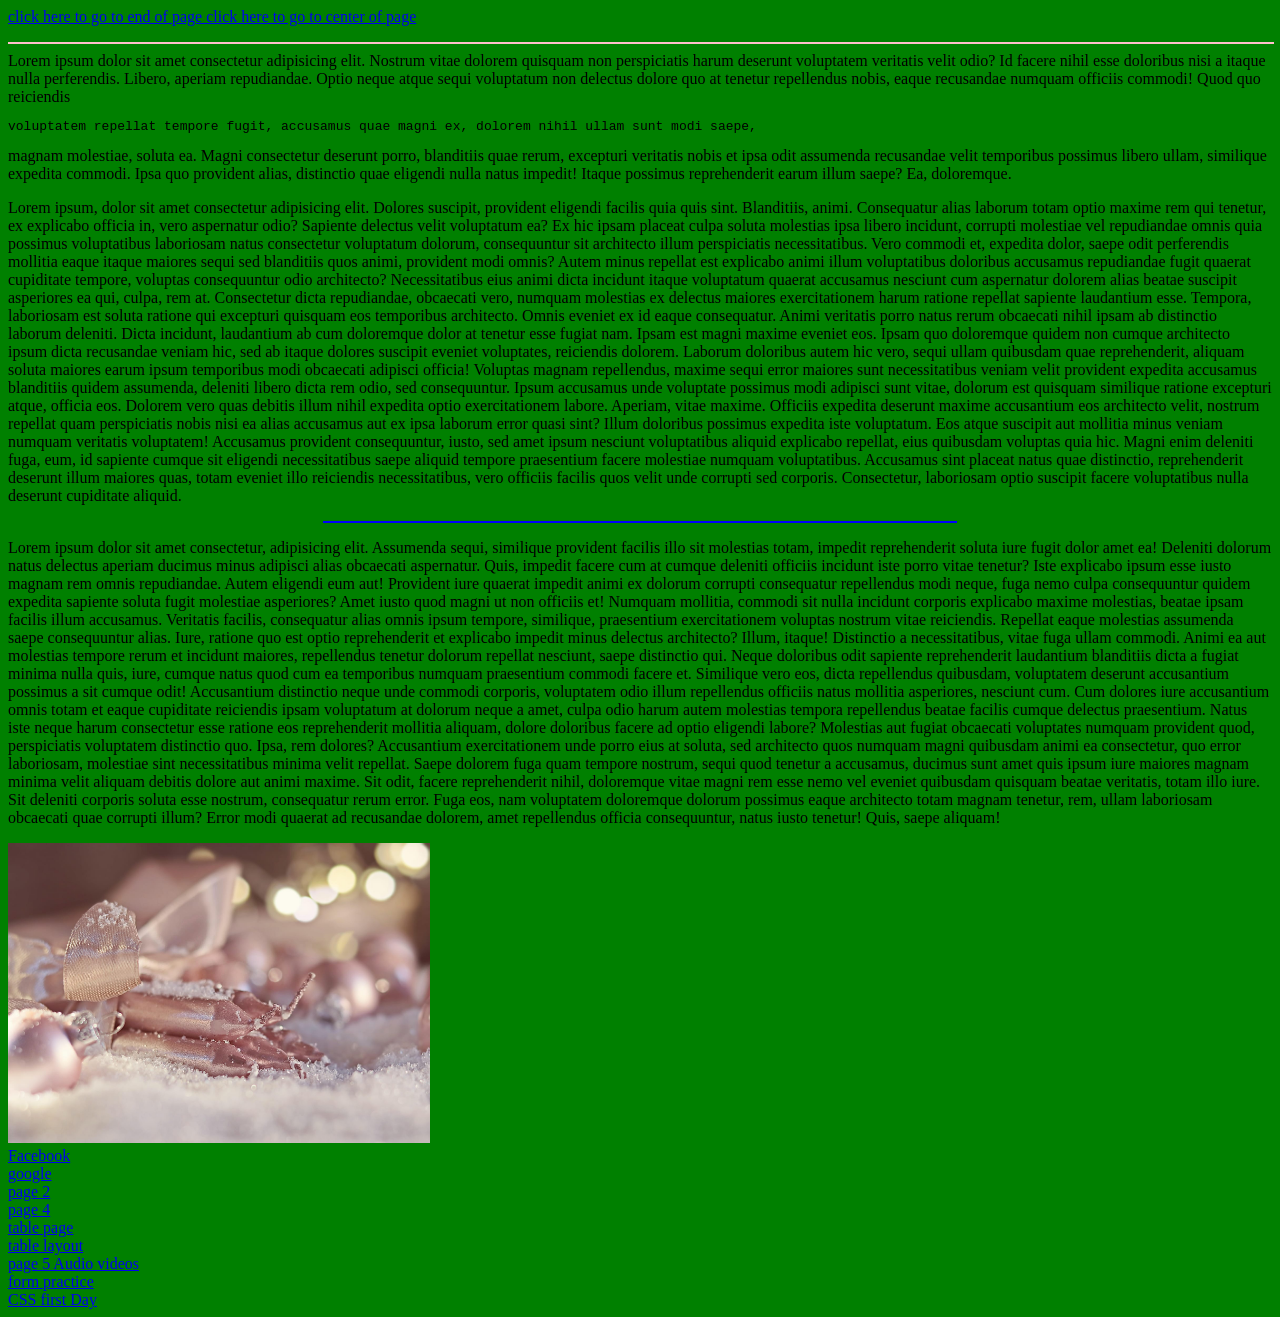
<file: index.html>
<!DOCTYPE html>
<html lang="en">
<head>
    <meta charset="UTF-8">
    <meta name="viewport" content="width=device-width, initial-scale=1.0">
    <title>Day 3 </title>
</head>
<body bgcolor="green">
    <a href="#end">click here to go to end of page </a>
     <a href="#center">click here to go to center of page </a>
    <p>
        <hr align="left", color="pink", width="100%",>
    Lorem ipsum dolor sit amet consectetur adipisicing elit. Nostrum vitae dolorem quisquam non perspiciatis harum deserunt voluptatem veritatis velit odio? Id facere nihil esse doloribus nisi a itaque nulla perferendis. Libero, aperiam repudiandae. Optio neque atque sequi voluptatum non delectus dolore quo at tenetur repellendus nobis, eaque recusandae numquam officiis commodi! Quod quo reiciendis 
    
    <pre>voluptatem repellat tempore fugit, accusamus quae magni ex, dolorem nihil ullam sunt modi saepe,  </pre>magnam molestiae, soluta ea. Magni consectetur deserunt porro, blanditiis quae rerum, excepturi veritatis nobis et ipsa odit assumenda recusandae velit temporibus possimus libero ullam, similique expedita commodi. Ipsa quo provident alias, distinctio quae eligendi nulla natus impedit! Itaque possimus reprehenderit earum illum saepe? Ea, doloremque.</p>
    <p>
        Lorem ipsum, dolor sit amet consectetur adipisicing elit. Dolores suscipit, provident eligendi facilis quia quis sint. Blanditiis, animi. Consequatur alias laborum totam optio maxime rem qui tenetur, ex explicabo officia in, vero aspernatur odio? Sapiente delectus velit voluptatum ea? Ex hic ipsam placeat culpa soluta molestias ipsa libero incidunt, corrupti molestiae vel repudiandae omnis quia possimus voluptatibus laboriosam natus consectetur voluptatum dolorum, consequuntur sit architecto illum perspiciatis necessitatibus. Vero commodi et, expedita dolor, saepe odit perferendis mollitia eaque itaque maiores sequi sed blanditiis quos animi, provident modi omnis? Autem minus repellat est explicabo animi illum voluptatibus doloribus accusamus repudiandae fugit quaerat cupiditate tempore, voluptas consequuntur odio architecto? Necessitatibus eius animi dicta incidunt itaque voluptatum quaerat accusamus nesciunt cum aspernatur dolorem alias beatae suscipit asperiores ea qui, culpa, rem at. Consectetur dicta repudiandae, obcaecati vero, numquam molestias ex delectus maiores exercitationem harum ratione repellat sapiente laudantium esse. Tempora, laboriosam est soluta ratione qui excepturi quisquam eos temporibus architecto. Omnis eveniet ex id eaque consequatur. Animi veritatis porro natus rerum obcaecati nihil ipsam ab distinctio laborum deleniti. Dicta incidunt, laudantium ab cum doloremque dolor at tenetur esse fugiat nam. Ipsam est magni maxime eveniet eos. Ipsam quo doloremque quidem non cumque architecto ipsum dicta recusandae veniam hic, sed ab itaque dolores suscipit eveniet voluptates, reiciendis dolorem. Laborum doloribus autem hic vero, sequi ullam quibusdam quae reprehenderit, aliquam soluta maiores earum ipsum temporibus modi obcaecati adipisci officia! Voluptas magnam repellendus, maxime sequi error maiores sunt necessitatibus veniam velit provident expedita accusamus blanditiis quidem assumenda, deleniti libero dicta rem odio, sed consequuntur. Ipsum accusamus unde voluptate possimus modi adipisci sunt vitae, dolorum est quisquam similique ratione excepturi atque, officia eos. Dolorem vero quas debitis illum nihil expedita optio exercitationem labore. Aperiam, vitae maxime. Officiis expedita deserunt maxime accusantium eos architecto velit, nostrum repellat quam perspiciatis nobis nisi ea alias accusamus aut ex ipsa laborum error quasi sint? Illum doloribus possimus expedita iste voluptatum. Eos atque suscipit aut mollitia minus veniam numquam veritatis voluptatem! Accusamus provident consequuntur, iusto, sed amet ipsum nesciunt voluptatibus aliquid explicabo repellat, eius quibusdam voluptas quia hic. Magni enim deleniti fuga, eum, id sapiente cumque sit eligendi necessitatibus saepe aliquid tempore praesentium facere molestiae numquam voluptatibus. Accusamus sint placeat natus quae distinctio, reprehenderit deserunt illum maiores quas, totam eveniet illo reiciendis necessitatibus, vero officiis facilis quos velit unde corrupti sed corporis. Consectetur, laboriosam optio suscipit facere voluptatibus nulla deserunt cupiditate aliquid.
        <hr align="center", color="blue", width="50%">
    </p>
    <p>Lorem ipsum dolor sit amet consectetur, adipisicing elit. Assumenda sequi, similique provident facilis illo sit molestias totam, impedit reprehenderit soluta iure fugit dolor amet ea! Deleniti dolorum natus delectus aperiam ducimus minus adipisci alias obcaecati aspernatur. Quis, impedit facere cum at cumque deleniti officiis incidunt iste porro vitae tenetur? Iste explicabo ipsum esse iusto magnam rem omnis repudiandae. Autem eligendi eum aut! Provident iure quaerat impedit animi ex dolorum corrupti consequatur repellendus modi neque, fuga nemo culpa consequuntur quidem expedita sapiente soluta fugit molestiae asperiores? Amet iusto quod magni ut non officiis et! Numquam mollitia, commodi sit nulla incidunt corporis explicabo maxime molestias, beatae ipsam facilis illum accusamus. Veritatis facilis, consequatur alias omnis ipsum tempore, similique, praesentium exercitationem voluptas nostrum vitae reiciendis. Repellat eaque molestias assumenda saepe consequuntur alias. Iure, ratione quo est optio reprehenderit et explicabo impedit minus delectus architecto? Illum, itaque! Distinctio a necessitatibus, vitae fuga ullam commodi. Animi ea aut molestias tempore rerum et incidunt maiores, repellendus tenetur dolorum repellat nesciunt, saepe distinctio qui. Neque doloribus odit sapiente reprehenderit laudantium blanditiis dicta a fugiat minima nulla quis, iure, cumque natus quod cum ea temporibus numquam praesentium commodi facere et. Similique vero eos, dicta repellendus quibusdam, voluptatem deserunt accusantium possimus a sit cumque odit! Accusantium distinctio neque unde commodi corporis, voluptatem odio illum repellendus officiis natus mollitia asperiores, nesciunt cum. Cum dolores iure accusantium omnis totam et eaque cupiditate reiciendis ipsam voluptatum at dolorum neque a amet, culpa odio harum autem molestias tempora repellendus beatae facilis cumque delectus praesentium. Natus iste neque harum consectetur esse ratione eos reprehenderit mollitia aliquam, dolore doloribus facere ad optio eligendi labore? Molestias aut fugiat obcaecati voluptates numquam provident quod, perspiciatis voluptatem distinctio quo. Ipsa, rem dolores? Accusantium exercitationem unde porro eius at soluta, sed architecto quos numquam magni quibusdam animi ea consectetur, quo error laboriosam, molestiae sint necessitatibus minima velit repellat. Saepe dolorem fuga quam tempore nostrum, sequi quod tenetur a accusamus, ducimus sunt amet quis ipsum iure maiores magnam minima velit aliquam debitis dolore aut animi maxime. Sit odit, facere reprehenderit nihil, doloremque vitae magni rem esse nemo vel eveniet quibusdam quisquam beatae veritatis, totam illo iure. Sit deleniti corporis soluta esse nostrum, consequatur rerum error. Fuga eos, nam voluptatem doloremque dolorum possimus eaque architecto totam magnam tenetur, rem, ullam laboriosam obcaecati quae corrupti illum? Error modi quaerat ad recusandae dolorem, amet repellendus officia consequuntur, natus iusto tenetur! Quis, saepe aliquam!
    </p>
    <a name="end"></a>
    <img src="images/picture (1).jpg" alt="image", height="300px",> 
    <br>
<a href="https://www.facebook.com" target="blank">Facebook</a>
<br>
    <a href="https://google.com">google</a>
</br>
<a href="day 2 .html">page 2</a>
<br>
<a href="day 4 html .html">page 4 </a>
<br>
<a href="table tag .html">table page</a>
<br>
<a href="table design.html">table layout</a>
<br>
<a href="day 5.html">page 5 Audio videos</a>
<br>
<a href="form.html">form practice</a>
<br>
<a href="day 6.html">CSS first Day</a>

</body>
</html>
</file>
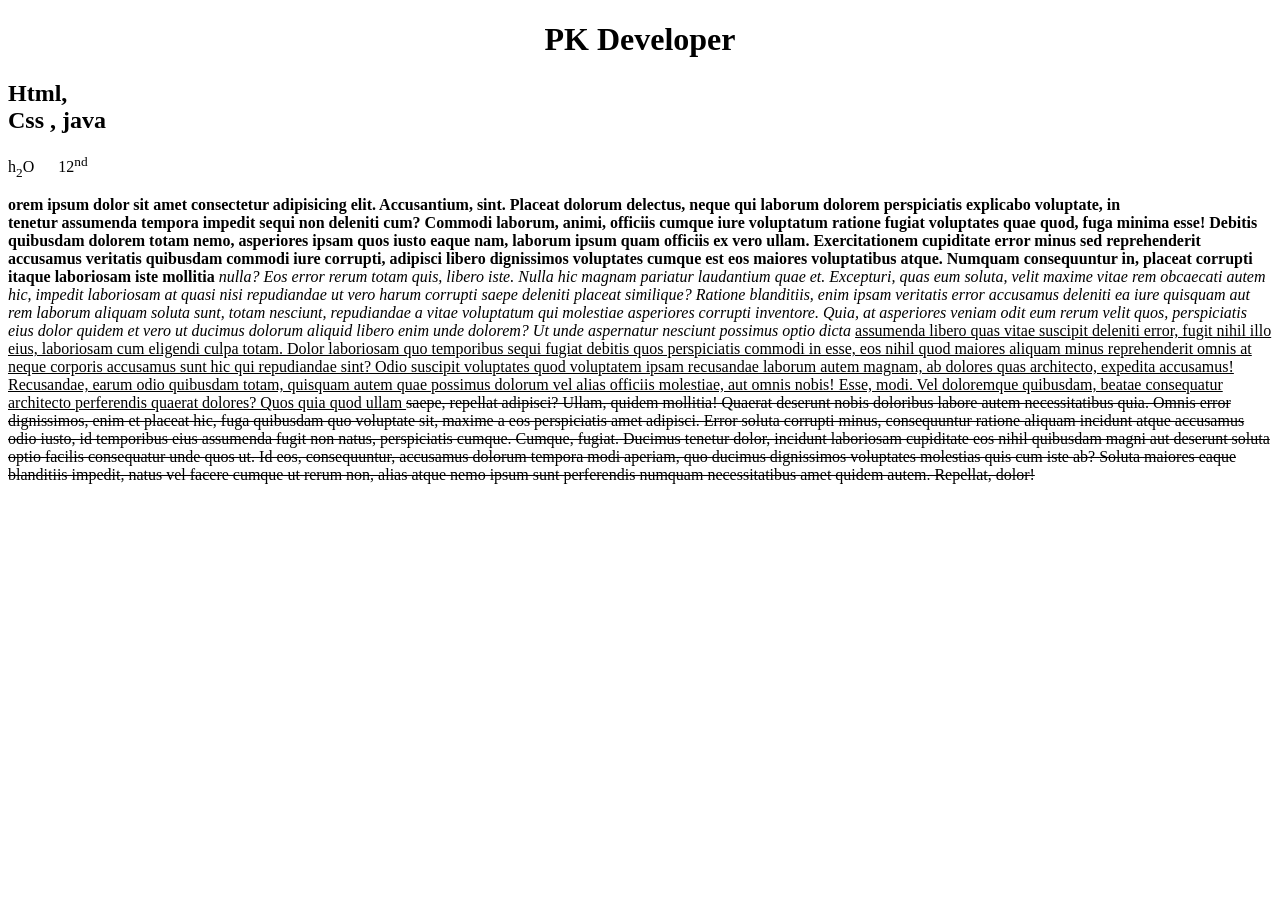
<file: day 1 lecture 1.html>
<!DOCTYPE html>
<html lang="en">
<head>
    <meta charset="UTF-8">
    <meta name="viewport" content="width=device-width, initial-scale=1.0">
    <title>Practice HTML first page </title>
</head>
<body >
    <h1 align="center" > PK Developer
    </h1>
    <h2>
        Html, <br>
        Css , java 
    </h2>
    h<sub>2</sub>O
    &nbsp;&nbsp;&nbsp;&nbsp;
    12<sup>nd</sup>

    <p>
        <b>orem ipsum dolor sit amet consectetur adipisicing elit. Accusantium, sint. Placeat dolorum delectus, neque qui laborum dolorem perspiciatis explicabo voluptate, in 
            <br>tenetur assumenda tempora impedit sequi non deleniti cum? Commodi laborum, animi, officiis cumque iure voluptatum ratione fugiat voluptates quae quod, fuga minima esse! Debitis quibusdam dolorem totam nemo, asperiores ipsam quos iusto eaque nam, laborum ipsum quam officiis ex vero ullam. Exercitationem cupiditate error minus sed reprehenderit accusamus veritatis quibusdam commodi iure corrupti, adipisci libero dignissimos voluptates cumque est eos maiores voluptatibus atque. Numquam consequuntur in, placeat corrupti itaque laboriosam iste mollitia
             </b>
             <i>

             nulla? Eos error rerum totam quis, libero iste. Nulla hic magnam pariatur laudantium quae et. Excepturi, quas eum soluta, velit maxime vitae rem obcaecati autem hic, impedit laboriosam at quasi nisi repudiandae ut vero harum corrupti saepe deleniti placeat similique? Ratione blanditiis, enim ipsam veritatis error accusamus deleniti ea iure quisquam aut rem laborum aliquam soluta sunt, totam nesciunt, repudiandae a vitae voluptatum qui molestiae asperiores corrupti inventore. Quia, at asperiores veniam odit eum rerum velit quos, perspiciatis eius dolor quidem et vero ut ducimus dolorum aliquid libero enim unde dolorem? Ut unde aspernatur nesciunt possimus optio dicta 
            </i>
            <u>
            assumenda libero quas vitae suscipit deleniti error, fugit nihil illo eius, laboriosam cum eligendi culpa totam. Dolor laboriosam quo temporibus sequi fugiat debitis quos perspiciatis commodi in esse, eos nihil quod maiores aliquam minus reprehenderit omnis at neque corporis accusamus sunt hic qui repudiandae sint? Odio suscipit voluptates quod voluptatem ipsam recusandae laborum autem magnam, ab dolores quas architecto, expedita accusamus! Recusandae, earum odio quibusdam totam, quisquam autem quae possimus dolorum vel alias officiis molestiae, aut omnis nobis! Esse, modi. Vel doloremque quibusdam, beatae consequatur architecto perferendis quaerat dolores? Quos quia quod ullam 
            </u>
            <s>
            saepe, repellat adipisci? Ullam, quidem mollitia! Quaerat deserunt nobis doloribus labore autem necessitatibus quia. Omnis error dignissimos, enim et placeat hic, fuga quibusdam quo voluptate sit, maxime a eos perspiciatis amet adipisci. Error soluta corrupti minus, consequuntur ratione aliquam incidunt atque accusamus odio iusto, id temporibus eius assumenda fugit non natus, perspiciatis cumque. Cumque, fugiat. Ducimus tenetur dolor, incidunt laboriosam cupiditate eos nihil quibusdam magni aut deserunt soluta optio facilis consequatur unde quos ut. Id eos, consequuntur, accusamus dolorum tempora modi aperiam, quo ducimus dignissimos voluptates molestias quis cum iste ab? Soluta maiores eaque blanditiis impedit, natus vel facere cumque ut rerum non, alias atque nemo ipsum sunt perferendis numquam necessitatibus amet quidem autem. Repellat, dolor!
            </s>
    </p>
    
</body>
</html>
</file>
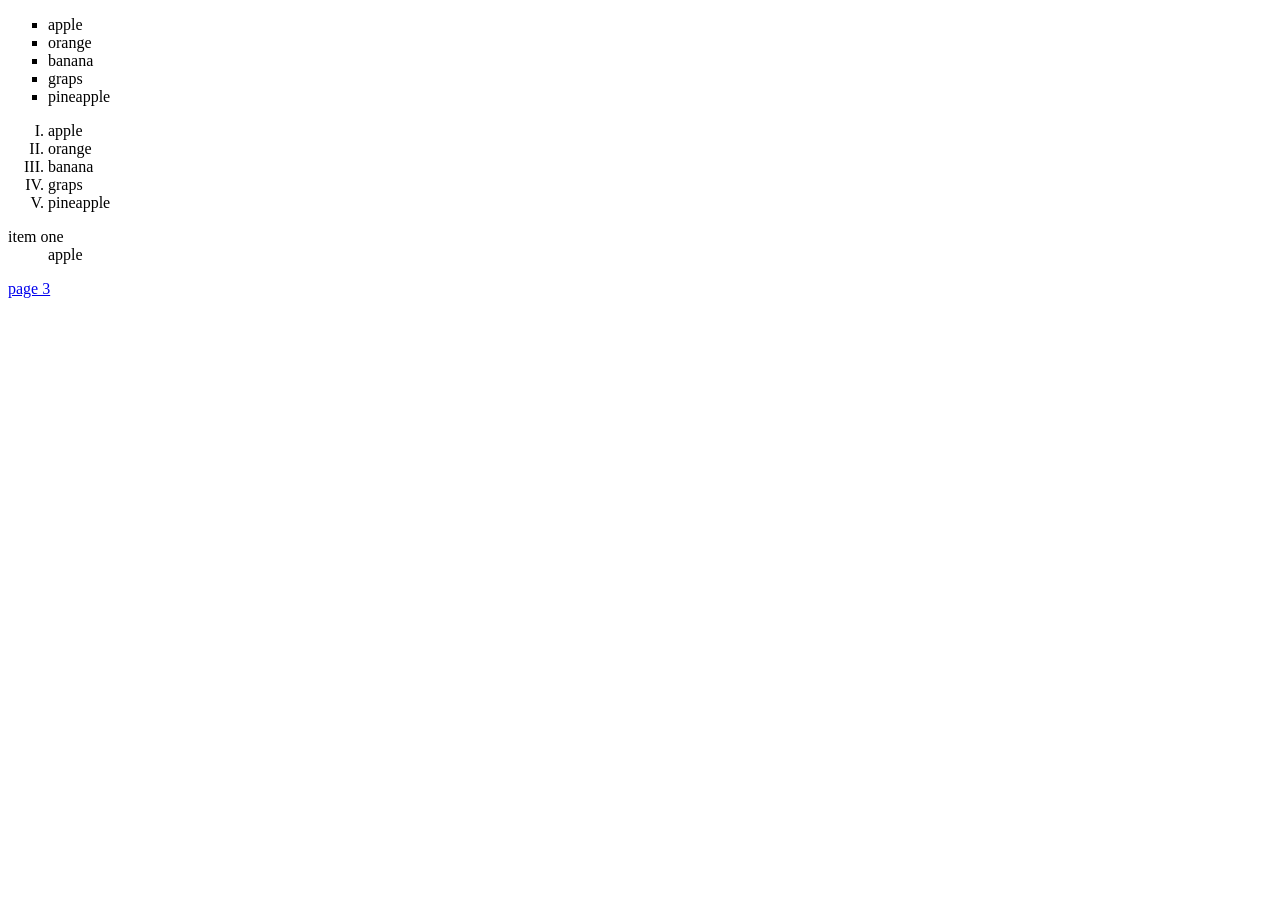
<file: day 2 .html>
<!DOCTYPE html>
<html lang="en">
<head>
    <meta charset="UTF-8">
    <meta name="viewport" content="width=device-width, initial-scale=1.0">
    <title>Day 2 practice HTml</title>
</head>
<body>
    <Ul type="square">
        <li>apple</li>
        <li>orange</li>
        <li>banana</li>
        <li>graps</li>
        <li>pineapple</li>
    </Ul>
    <ol type="I">
        <li>apple</li>
        <li>orange</li>
        <li>banana</li>
        <li>graps</li>
        <li>pineapple</li>
    </ol>
    
    <dl>
         <dt>item one
        </dt>
        <dd>
         apple
        </dd>
          
    </dl>
    <a href="day 3 html.html">page 3</a>
</body>
</html>
</file>
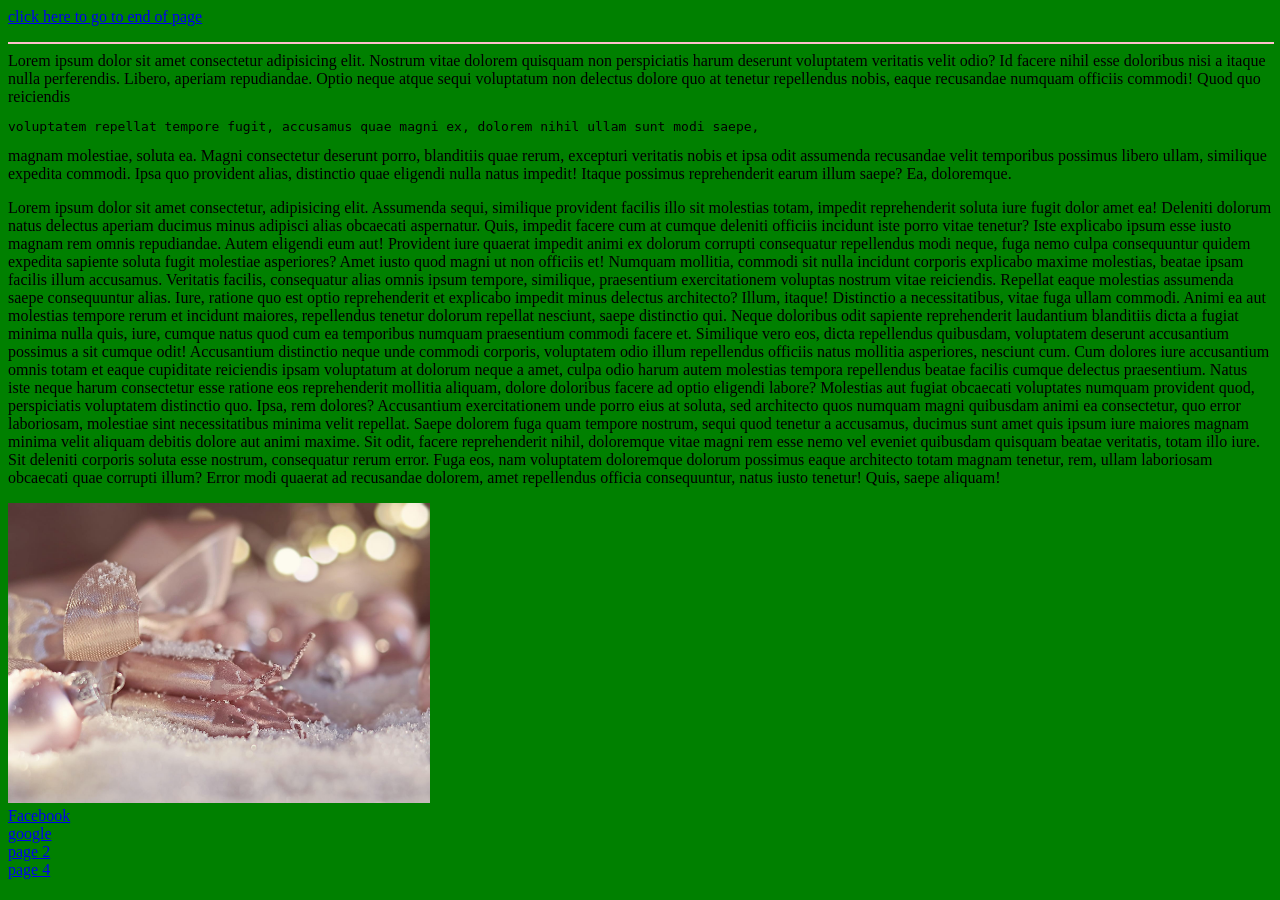
<file: day 3 html.html>
<!DOCTYPE html>
<html lang="en">
<head>
    <meta charset="UTF-8">
    <meta name="viewport" content="width=device-width, initial-scale=1.0">
    <title>Day 3 </title>
</head>
<body bgcolor="green">
    <a href="#end">click here to go to end of page </a>
    <p>
        <hr align="left", color="pink", width="100%",>
    Lorem ipsum dolor sit amet consectetur adipisicing elit. Nostrum vitae dolorem quisquam non perspiciatis harum deserunt voluptatem veritatis velit odio? Id facere nihil esse doloribus nisi a itaque nulla perferendis. Libero, aperiam repudiandae. Optio neque atque sequi voluptatum non delectus dolore quo at tenetur repellendus nobis, eaque recusandae numquam officiis commodi! Quod quo reiciendis 
    
    <pre>voluptatem repellat tempore fugit, accusamus quae magni ex, dolorem nihil ullam sunt modi saepe,  </pre>magnam molestiae, soluta ea. Magni consectetur deserunt porro, blanditiis quae rerum, excepturi veritatis nobis et ipsa odit assumenda recusandae velit temporibus possimus libero ullam, similique expedita commodi. Ipsa quo provident alias, distinctio quae eligendi nulla natus impedit! Itaque possimus reprehenderit earum illum saepe? Ea, doloremque.</p>
    <p>Lorem ipsum dolor sit amet consectetur, adipisicing elit. Assumenda sequi, similique provident facilis illo sit molestias totam, impedit reprehenderit soluta iure fugit dolor amet ea! Deleniti dolorum natus delectus aperiam ducimus minus adipisci alias obcaecati aspernatur. Quis, impedit facere cum at cumque deleniti officiis incidunt iste porro vitae tenetur? Iste explicabo ipsum esse iusto magnam rem omnis repudiandae. Autem eligendi eum aut! Provident iure quaerat impedit animi ex dolorum corrupti consequatur repellendus modi neque, fuga nemo culpa consequuntur quidem expedita sapiente soluta fugit molestiae asperiores? Amet iusto quod magni ut non officiis et! Numquam mollitia, commodi sit nulla incidunt corporis explicabo maxime molestias, beatae ipsam facilis illum accusamus. Veritatis facilis, consequatur alias omnis ipsum tempore, similique, praesentium exercitationem voluptas nostrum vitae reiciendis. Repellat eaque molestias assumenda saepe consequuntur alias. Iure, ratione quo est optio reprehenderit et explicabo impedit minus delectus architecto? Illum, itaque! Distinctio a necessitatibus, vitae fuga ullam commodi. Animi ea aut molestias tempore rerum et incidunt maiores, repellendus tenetur dolorum repellat nesciunt, saepe distinctio qui. Neque doloribus odit sapiente reprehenderit laudantium blanditiis dicta a fugiat minima nulla quis, iure, cumque natus quod cum ea temporibus numquam praesentium commodi facere et. Similique vero eos, dicta repellendus quibusdam, voluptatem deserunt accusantium possimus a sit cumque odit! Accusantium distinctio neque unde commodi corporis, voluptatem odio illum repellendus officiis natus mollitia asperiores, nesciunt cum. Cum dolores iure accusantium omnis totam et eaque cupiditate reiciendis ipsam voluptatum at dolorum neque a amet, culpa odio harum autem molestias tempora repellendus beatae facilis cumque delectus praesentium. Natus iste neque harum consectetur esse ratione eos reprehenderit mollitia aliquam, dolore doloribus facere ad optio eligendi labore? Molestias aut fugiat obcaecati voluptates numquam provident quod, perspiciatis voluptatem distinctio quo. Ipsa, rem dolores? Accusantium exercitationem unde porro eius at soluta, sed architecto quos numquam magni quibusdam animi ea consectetur, quo error laboriosam, molestiae sint necessitatibus minima velit repellat. Saepe dolorem fuga quam tempore nostrum, sequi quod tenetur a accusamus, ducimus sunt amet quis ipsum iure maiores magnam minima velit aliquam debitis dolore aut animi maxime. Sit odit, facere reprehenderit nihil, doloremque vitae magni rem esse nemo vel eveniet quibusdam quisquam beatae veritatis, totam illo iure. Sit deleniti corporis soluta esse nostrum, consequatur rerum error. Fuga eos, nam voluptatem doloremque dolorum possimus eaque architecto totam magnam tenetur, rem, ullam laboriosam obcaecati quae corrupti illum? Error modi quaerat ad recusandae dolorem, amet repellendus officia consequuntur, natus iusto tenetur! Quis, saepe aliquam!
    </p>
    <a name="end"></a>
    <img src="images/picture (1).jpg" alt="image", height="300px",> 
    <br>
<a href="https://www.facebook.com" target="blank">Facebook</a>
<br>
    <a href="https://google.com">google</a>
</br>
<a href="day 2 .html">page 2</a>
<br>
<a href="day 4 html .html">page 4 </a>
</body>
</html>
</file>
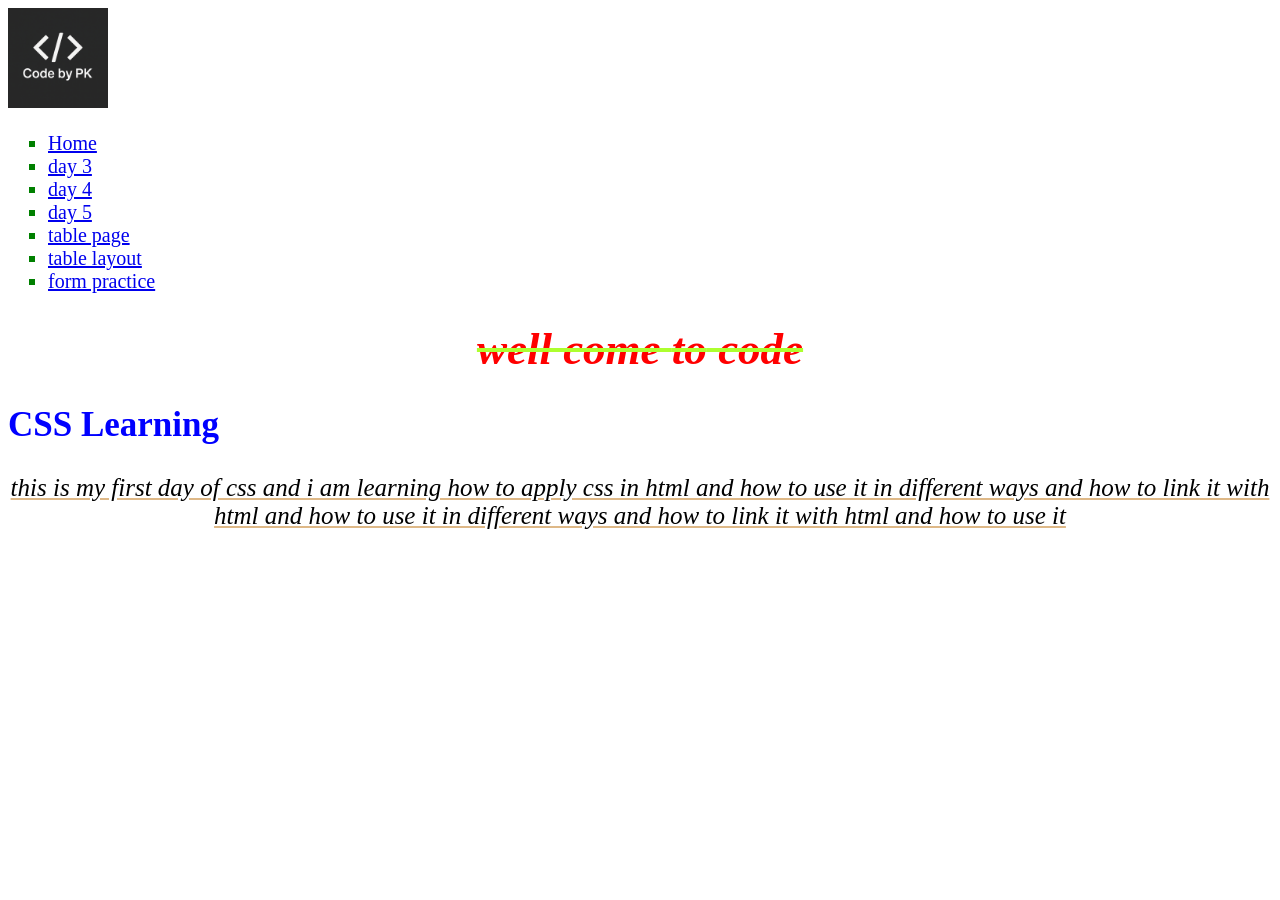
<file: day 6.html>
<!DOCTYPE html>
<html lang="en">
<head>
    
    <meta charset="UTF-8">
    <meta name="viewport" content="width=device-width, initial-scale=1.0">
    <link rel="stylesheet" href="style.css">
    <title>Applying  CSS</title>
     
</head>
<body>
    <nav>
        <img height="100" src="images/logo.png" alt="">
        <br>
        <ul>
            <li><a href="index.html">Home</a></li>
            <li><a href="day 3 html.html">day 3</a></li>
            <li><a href="day 4.html">day 4</a></li>
        <li>
        <a href="day 5.html">day 5</a>
        </li>
        <li>
        <a href="table tag .html">table page</a></li>
        
        <li><a href="table design.html">table layout</a></li>
        <li><a href="form.html">form practice</a></li>
        </ul>
    </nav>
    <h1>well come <span>to</span> code </h1>
    <h2>CSS Learning</h2>
    <p>
        this is my first day of css and i am learning how to apply css in html and how to use it in different ways and how to link it with html and how to use it in different ways and how to link it with html and how to use it
    </p>
</body>
</html>
</file>
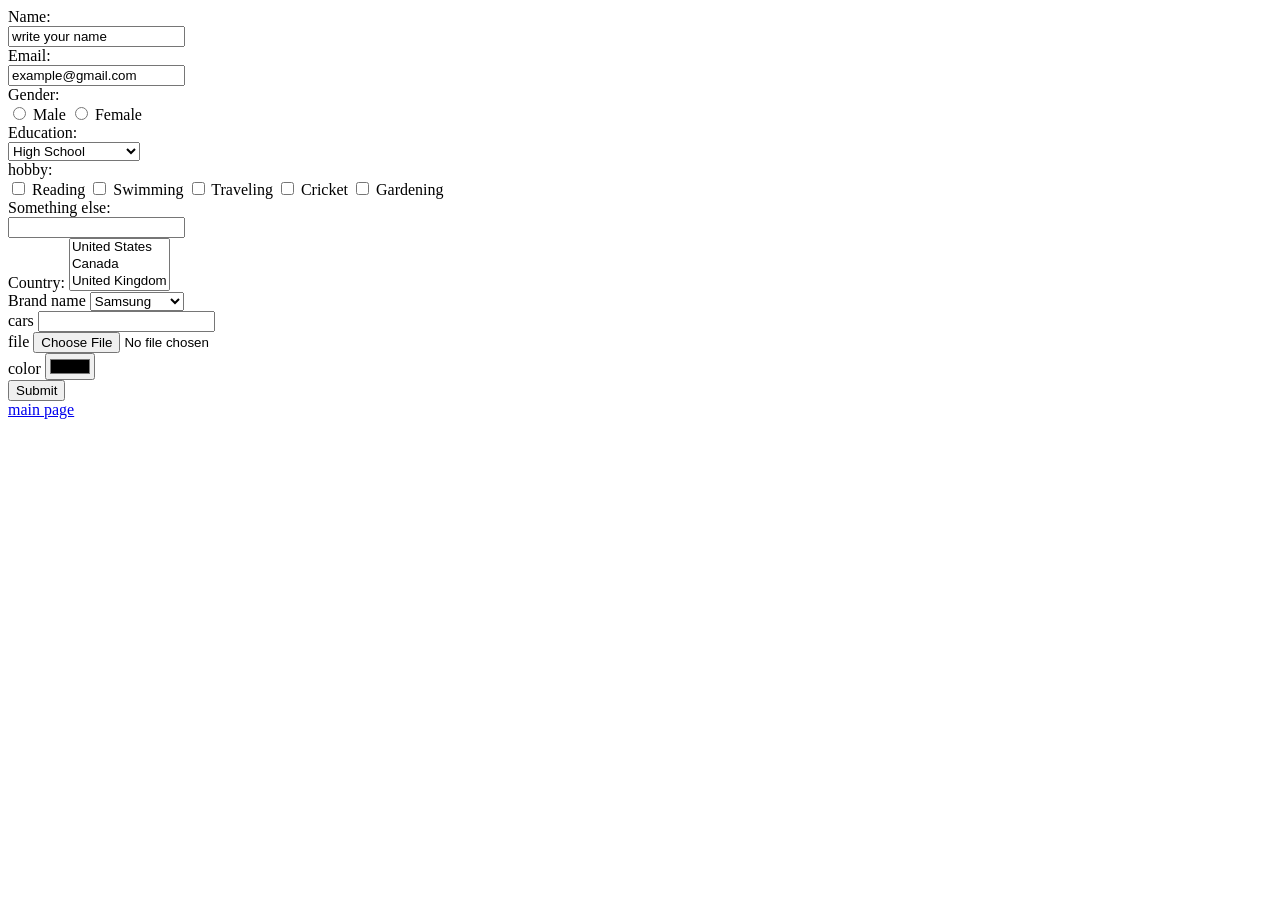
<file: form.html>
<!DOCTYPE html>
<html lang="en">
<head>
    <meta charset="UTF-8">
    <meta name="viewport" content="width=device-width, initial-scale=1.0">
    <title>Document</title>
</head>
<body>
    <form action="">
    
        <label  for="name">Name:</label>
        <br>
        <input type="text" id="name" name="name" value="write your name">
        <br>
        <label for="email">Email:</label>
        <br>
        <input type="email" id="email" name="email" value="example@gmail.com">
        
        <br>
        <label for="gender">Gender:</label>
        <br>
        <input type="radio" id="male" name="gender" value="male">
        <label for="male">Male</label>
        <input type="radio" id="female" 
        name="gender" value="female">
        <label for="female">Female</label>
        <br>
        <label for="education">Education:</label>
        <br>
        <select id="education" name="education">
            <option value="highschool">High School</option>
            <option value="bachelor">Bachelor's Degree</option>
            <option value="master">Master's Degree</option>
        </select>
        <br>
        <label for="hobby">hobby:</label>
        <br>
        <input type="checkbox" id="hobby1" name="hobby" value="reading">
        <label for="hobby1">Reading</label>
        <input type="checkbox" id="hobby2" name="hobby" value="swimming">
        <label for="hobby2">Swimming</label>
        <input type="checkbox" id="hobby3" name="hobby" value="traveling">
        <label for="hobby3">Traveling</label>
        <input type="checkbox" id="Cricket" name="hobby" value="cricket">
        <label for="Cricket">Cricket</label>
        <input type="checkbox" id="Garding" name="hobby" value="gardening">
        <label for="Garding">Gardening</label>
        <br>
        <label for="Message">Something else:</label>
        <br>
        <input type="text" id="Message" name="Message">
        <br>
        <label for="Country">Country:</label>
        <select name="Country" id="country"size="3">
            <br>
            <option value="usa">United States</option>
            <option value="canada">Canada</option>
            <option value="uk">United Kingdom</option>
            <option value="pakistan">Pakistan</option>
            <option value="india">India</option>
        </select>
        <br>
        <label for="brand">Brand name</label>
       <select name="brand" id="Brand">
        <optgroup label="Electronics">
            <option value="samsung">Samsung</option>
            <option value="apple">Apple</option>
            <option value="iphone">Iphone</option>
        </optgroup>
        <optgroup label="Clothing">
            <option value="nike">Nike</option>
            <option value="adidas">Adidas</option>
        </optgroup>
       </select>
        <br>
        <label for="cars">cars</label>
        <input list="carlist" id="cars" name="carlist">
        <datalist id="carlist">
            <option value="Toyota">
            <option value="Honda">
            <option value="Ford">
        </datalist>
        <br>
        <label  for="file">file</label>
        <input type="file" accept="document/*" name="">
        <br>
        <label for="color">color</label>
        <input type="color">
        <br>

        <input type="submit" value="Submit">
    
    </form>
    <a href="index.html">main page</a>
</body>
</html>
</file>
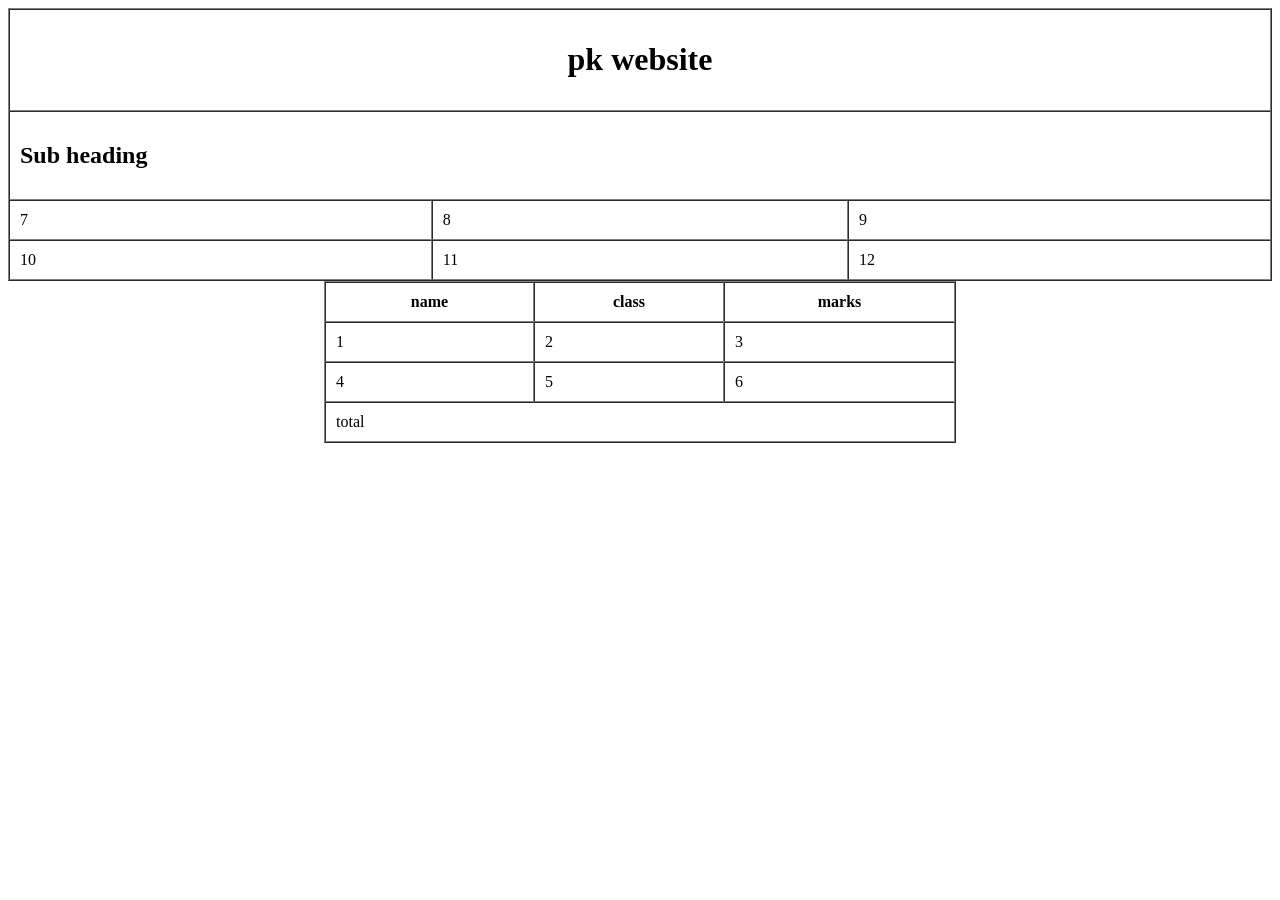
<file: table design.html>
<!DOCTYPE html>
<html lang="en">
<head>
    <meta charset="UTF-8">
    <meta name="viewport" content="width=device-width, initial-scale=1.0">
    <title>Table laout</title>
</head>
<body>
    <table border="1px", cellspacing="0px", cellpadding="10px", align="center", width="100%">
        <tr>
            <td colspan="3" align="center"><h1> pk website</h1></td>
            
        </tr>
        <tr>
            <td colspan="3">
                <h2>Sub heading</h2>
            </td>
            
        </tr>
        <tr>
            <td>7</td>
            <td>8</td>
            <td>9</td>
        </tr>
        <tr>
            <td>10</td>
            <td>11</td>
            <td>12</td>
        </tr>
    </table>
    <table border="1px", cellspacing="0px", cellpadding="10px", align="center", width="50%"
    > <thead><th>name </th><th>class</th><th> marks</th></thead>
    
       <tbody > <tr>
            <td>1</td>
            <td>2</td>
            <td>3</td>
        </tr>
        <tr>
            <td>4</td>
            <td>5</td>
            <td>6</td>
        </tr>
        </tbody>
        <tfoot>
            <tr> <td colspan="3"> total</td></tr>
        </tfoot>
    </table>
</body>
</html>
</file>
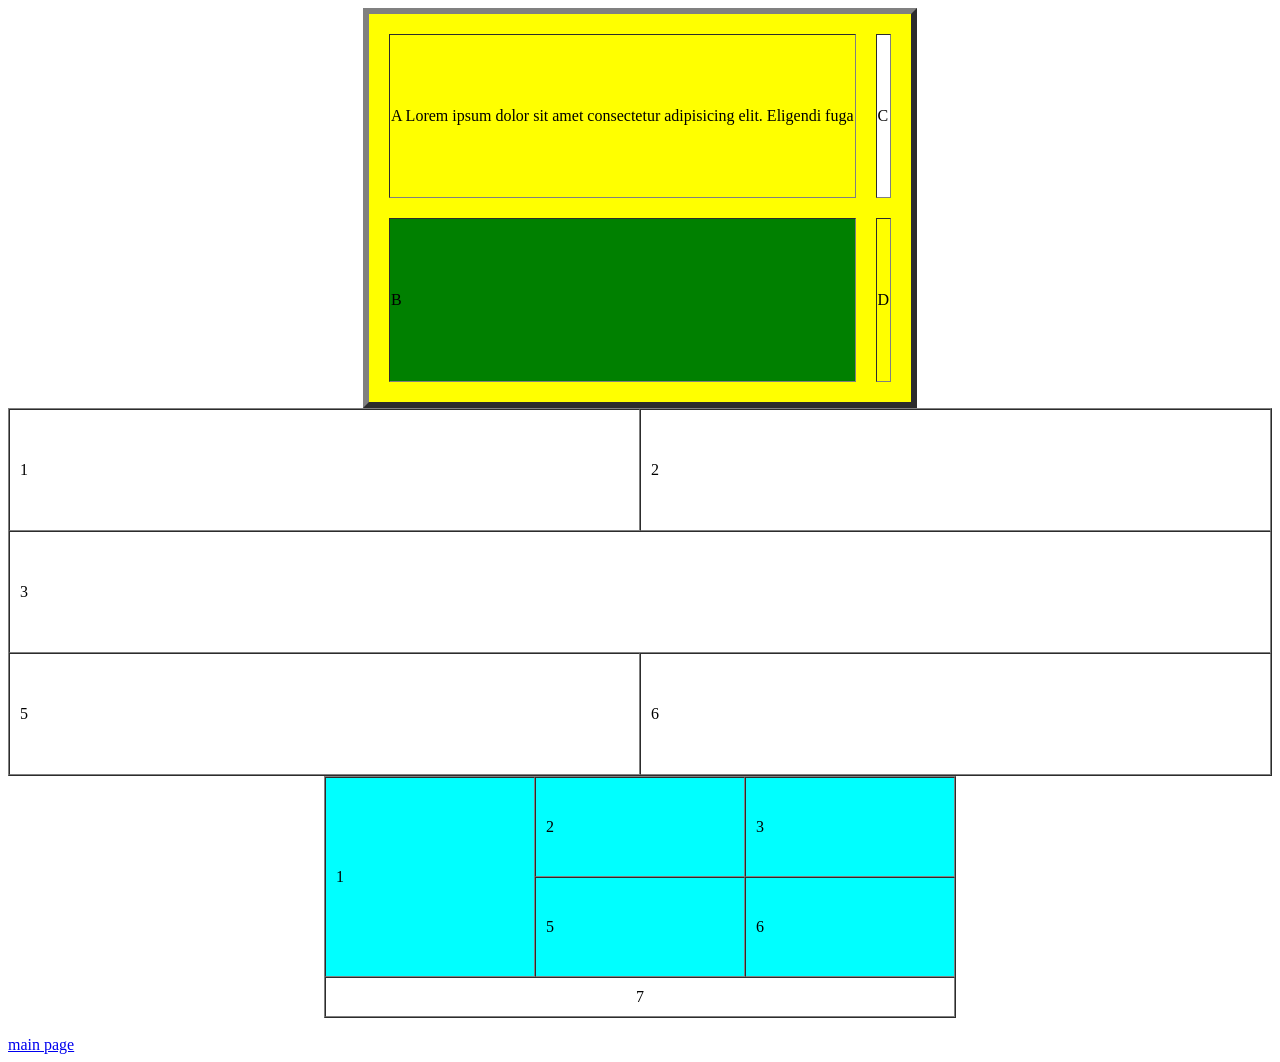
<file: table tag .html>
<!DOCTYPE html>
<html lang="en">
<head>
    <meta charset="UTF-8">
    <meta name="viewport" content="width=device-width, initial-scale=1.0">
    <title>Document</title>
</head>
<body>
    <table border="6",width="500%", height="400px", bgcolor="yellow", align="center",cellpadding="100px", cellspacing="20px">
        <tr >
            <td align="center",height="700px">A Lorem ipsum dolor sit amet consectetur adipisicing elit. Eligendi fuga </td>
            <td bgcolor="white">C</td>
        </tr>
        <tr >
            <td bgcolor="green",height="200px">B</td>
            <td>D</td>
        </tr>
    </table>
    <table width="100%", border="1px", cellspacing="0px", cellpadding="10px">
        <tr>
            <td height="100px">1</td>
            <td>2</td>
        </tr>
        <tr>
            <td height="100px" colspan="2">3</td>
            
        </tr>
        <tr>
            <td height="100px">5</td>
            <td>6</td>
        </tr>
    </table>
    <Table border="1px", cellspacing="0px", cellpadding="10px", align="center", width="50%">
        <tr Width="100px", height="100px"Margin="10px", border="1px"Bgcolor="cyan">
            <td rowspan="2">1</td>
            <td>2</td>
            <td>3</td>
        </tr>
        <tr Width="100px", height="100px"Margin="10px", border="1px"Bgcolor="cyan">
             <td>5</td>
            <td>6</td>
            
        </tr>
        <tr>
            <td colspan="3" align="center">7</td>
        
        </tr>
    </Table>
    <br>
    <a href="day 3 html.html">main page</a>
</body>
</html>
</file>
<file: style.css>
.body{
    align-items: "center";
    

}
h1{
    color: red;
    text-align: center;
    font-size: 45px;
    font-style: italic;
    text-decoration: line-through greenyellow;
}
h2{
    color: blue;
    text-align: left;
    font-size: 35px;
    font-weight: 700;
}
p{
    color: black;
    text-align: center;
    font-size: 25px;
    text-decoration: underline burlywood;
    font-style: oblique;
}
ul{
    color: green;
    text-align: left;
    font-size: 20px;
    list-style-type: square;
}
</file>
